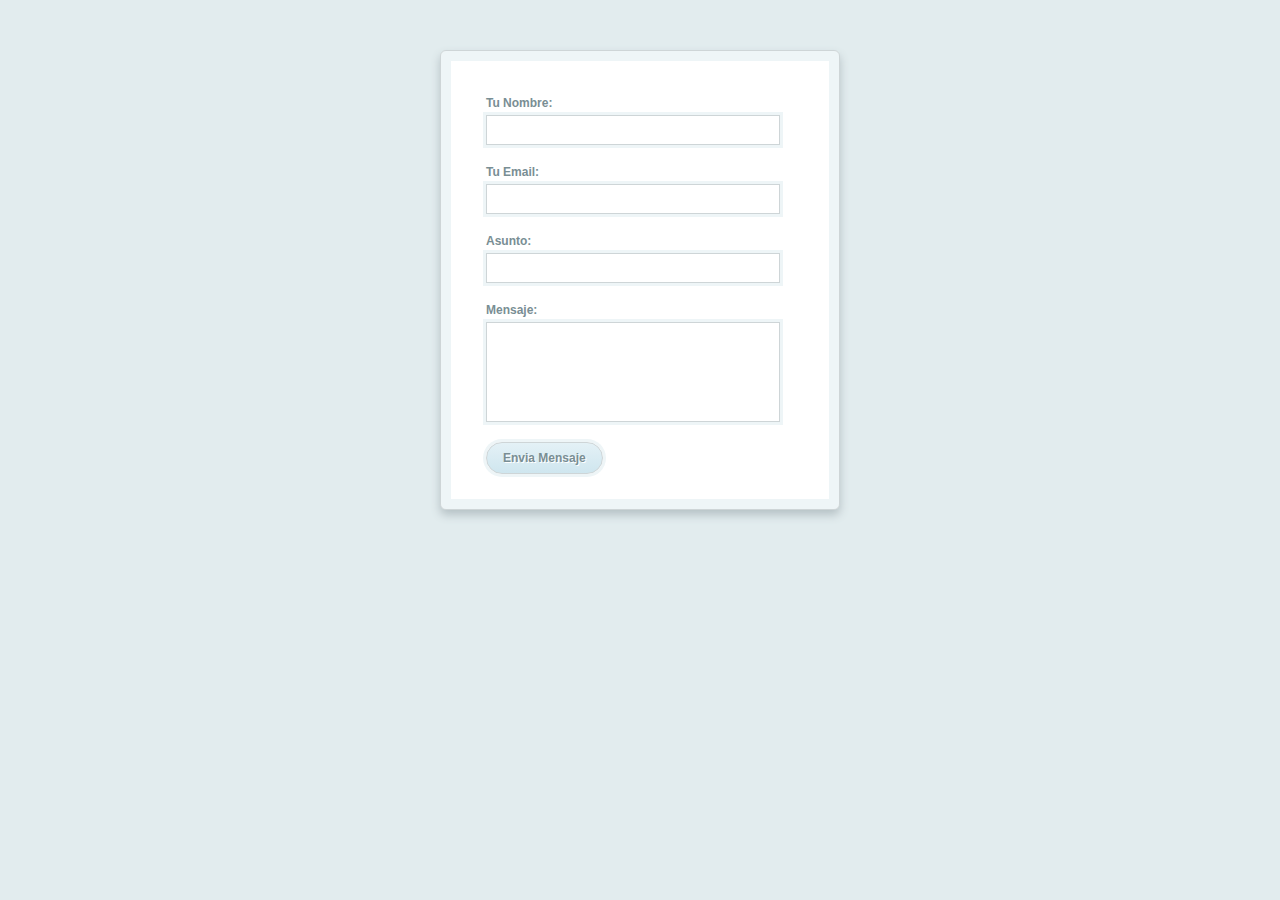
<file: demo/admin/final/index.html>
<html>
	<head>
		<title>Contacto</title>
		<link rel='stylesheet' href='estilos.css'>
	</head>
	<body>
		<form class='contacto'>
		    <div><label>Tu Nombre:</label><input type='text' class='nombre' value=''></div>
		    <div><label>Tu Email:</label><input type='text' class='email' value=''></div>
		    <div><label>Asunto:</label><input type='text' class='asunto' value=''></div>
		    <div><label>Mensaje:</label><textarea rows='6' class='mensaje'></textarea></div>
		    <div><input type='submit' value='Envia Mensaje' class='boton'></div>
		</form>
	</body>
</html>
</file>
<file: demo/admin/final/estilos.css>
*{
	font-family: sans-serif;
	font-size: 12px;
	color: #798e94;
}
body{
	width: 400px;
	margin: auto;
	background-color: #E2ECEE;
}
.contacto{
	border: 1px solid #CED5D7;
	border-radius: 6px;
	padding: 45px 45px 20px;
	margin-top: 50px;
	background-color: white;
	box-shadow: 0px 5px 10px #B5C1C5, 0 0 0 10px #EEF5F7 inset;
}
.contacto label{
	display: block; 
	font-weight: bold;
}
.contacto div{
	margin-bottom: 15px;
}
.contacto input[type='text'], .contacto textarea{
	padding: 7px 6px;
	width: 294px;
	border: 1px solid #CED5D7;
	resize: none;
	box-shadow:0 0 0 3px #EEF5F7;
	margin: 5px 0;
}
.contacto input[type='text']:focus, .contacto textarea:focus{
	outline: none;
	box-shadow:0 0 0 3px #dde9ec;
}
.contacto input[type='submit']{
	border: 1px solid #CED5D7;
	box-shadow:0 0 0 3px #EEF5F7;
	padding: 8px 16px;
	border-radius: 20px;
	font-weight: bold;
	text-shadow: 1px 1px 0px white;
	
	background: #e4f1f6; 
	background: -moz-linear-gradient(top, #e4f1f6 0%, #cfe6ef 100%);
	background: -webkit-linear-gradient(top, #e4f1f6 0%,#cfe6ef 100%); 
}
.contacto input[type='submit']:hover{
	background: #edfcff; 
	background: -moz-linear-gradient(top, #edfcff 0%, #cfe6ef 100%);
	background: -webkit-linear-gradient(top, #edfcff 0%,#cfe6ef 100%); 
}
.contacto input[type='submit']:active{
	background: #cfe6ef; 
	background: -moz-linear-gradient(top, #cfe6ef 0%, #edfcff 100%);
	background: -webkit-linear-gradient(top, #cfe6ef 0%,#edfcff 100%);
}
</file>
